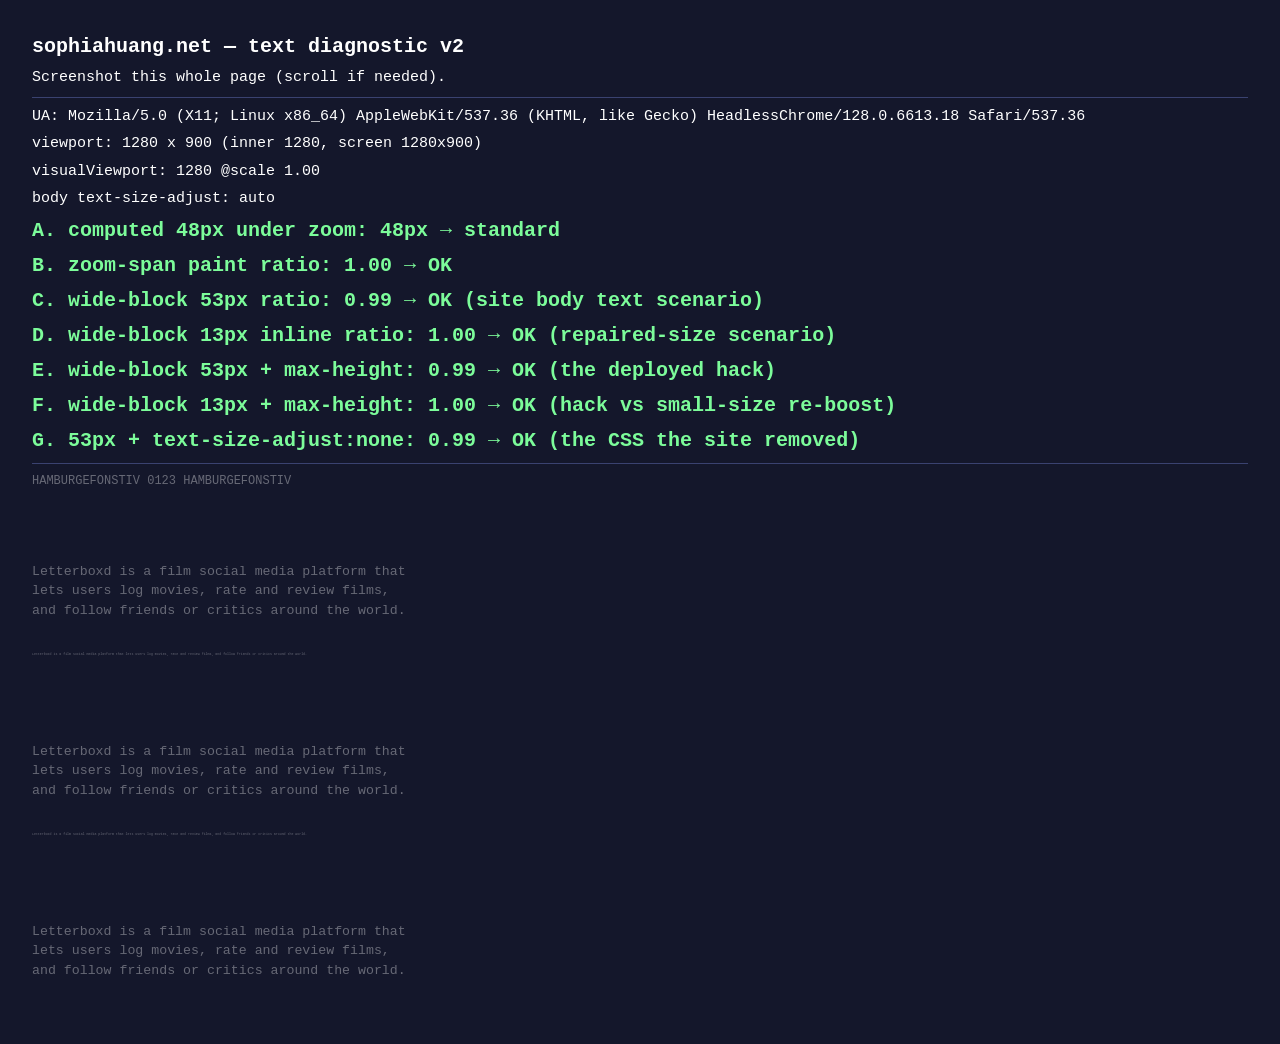
<file: t.html>
<!DOCTYPE html>
<html>
<head>
<meta charset="utf-8">
<meta name="viewport" content="width=device-width, initial-scale=1">
<title>text diagnostic</title>
<style>
  html, body { margin: 0; padding: 16px; background: #14172B; color: #fff; font: 15px/1.5 ui-monospace, monospace; }
  .row { margin: 5px 0; word-break: break-all; }
  .big { font-size: 20px; font-weight: bold; }
  .ok { color: #7CFC9A; } .bad { color: #FF8A8A; }
  hr { border: 0; border-top: 1px solid #3A4270; }
  .probe { position: relative; height: 90px; overflow: hidden; opacity: 0.35; }
</style>
</head>
<body>
<div class="big">sophiahuang.net — text diagnostic v2</div>
<div class="row">Screenshot this whole page (scroll if needed).</div>
<hr>
<div id="out"></div>
<hr>
<!-- probe A/B: zoomed span, computed + painted -->
<div class="probe"><div id="zw" style="zoom:0.25"><span id="pa" style="font-size:48px; white-space:nowrap; display:inline-block">HAMBURGEFONSTIV 0123 HAMBURGEFONSTIV</span></div></div>
<!-- probe C/D: wide block under zoom, like the real site (C: normal size, D: small inline like a repaired size) -->
<div class="probe"><div style="zoom:0.25"><div id="wideC" style="width:1500px">
  <span id="pc" style="font-size:53px">Letterboxd is a film social media platform that lets users log movies, rate and review films, and follow friends or critics around the world.</span>
</div></div></div>
<div class="probe"><div style="zoom:0.25"><div id="wideD" style="width:1500px">
  <span id="pd" style="font-size:13px">Letterboxd is a film social media platform that lets users log movies, rate and review films, and follow friends or critics around the world.</span>
</div></div></div>
<!-- probe E: same wide block but with the max-height autosizing killer -->
<div class="probe"><div style="zoom:0.25"><div id="wideE" style="width:1500px; max-height:1000000px">
  <span id="pe" style="font-size:53px; max-height:1000000px">Letterboxd is a film social media platform that lets users log movies, rate and review films, and follow friends or critics around the world.</span>
</div></div></div>
<!-- probe F: small inline size + the max-height killer — does the hack stop the small-size re-boost? -->
<div class="probe"><div style="zoom:0.25"><div id="wideF" style="width:1500px; max-height:1000000px">
  <span id="pf" style="font-size:13px; max-height:1000000px">Letterboxd is a film social media platform that lets users log movies, rate and review films, and follow friends or critics around the world.</span>
</div></div></div>
<!-- probe G: text-size-adjust none — the CSS the site used to ship; does it PIN text to raw size under zoom? -->
<div class="probe"><div style="zoom:0.25; -webkit-text-size-adjust:none; text-size-adjust:none"><div style="width:1500px">
  <span id="pg" style="font-size:53px; -webkit-text-size-adjust:none; text-size-adjust:none">Letterboxd is a film social media platform that lets users log movies, rate and review films, and follow friends or critics around the world.</span>
</div></div></div>
<script>
(function () {
  var out = document.getElementById('out');
  function row(label, val, cls) {
    var d = document.createElement('div');
    d.className = 'row' + (cls ? ' ' + cls : '');
    d.textContent = label + ': ' + val;
    out.appendChild(d);
  }
  function paintRatio(el, zoomFactor) {
    var cs = getComputedStyle(el);
    var spec = parseFloat(el.style.fontSize); // the size we authored
    var ctx = document.createElement('canvas').getContext('2d');
    ctx.font = cs.fontStyle + ' ' + cs.fontWeight + ' ' + spec + 'px ' + cs.fontFamily;
    var exp = ctx.measureText(el.textContent).width * zoomFactor;
    var rng = document.createRange();
    rng.selectNodeContents(el);
    var got = 0, rects = rng.getClientRects();
    for (var i = 0; i < rects.length; i++) got += rects[i].width;
    return { r: got / exp, exp: exp, got: got };
  }
  function verdict(label, m, note) {
    var bad = m.r > 1.4;
    row(label, m.r.toFixed(2) + (bad ? '  → INFLATED' : '  → OK') + (note ? ' (' + note + ')' : ''), bad ? 'bad big' : 'ok big');
  }
  row('UA', navigator.userAgent);
  row('viewport', document.documentElement.clientWidth + ' x ' + document.documentElement.clientHeight + ' (inner ' + window.innerWidth + ', screen ' + screen.width + 'x' + screen.height + ')');
  row('visualViewport', window.visualViewport ? (Math.round(window.visualViewport.width) + ' @scale ' + window.visualViewport.scale.toFixed(2)) : 'n/a');
  row('body text-size-adjust', getComputedStyle(document.body).webkitTextSizeAdjust || '(n/a)');
  var measured = false;
  function measure() {
    if (measured) return; measured = true;
    var pa = document.getElementById('pa');
    var caz = parseFloat(getComputedStyle(pa).fontSize);
    row('A. computed 48px under zoom', caz + 'px' + (Math.abs(caz - 48) > 1 ? '  → LEGACY ZOOM MODEL' : '  → standard'), Math.abs(caz - 48) > 1 ? 'bad big' : 'ok big');
    verdict('B. zoom-span paint ratio', paintRatio(pa, 0.25));
    verdict('C. wide-block 53px ratio', paintRatio(document.getElementById('pc'), 0.25), 'site body text scenario');
    verdict('D. wide-block 13px inline ratio', paintRatio(document.getElementById('pd'), 0.25), 'repaired-size scenario');
    verdict('E. wide-block 53px + max-height', paintRatio(document.getElementById('pe'), 0.25), 'the deployed hack');
    verdict('F. wide-block 13px + max-height', paintRatio(document.getElementById('pf'), 0.25), 'hack vs small-size re-boost');
    verdict('G. 53px + text-size-adjust:none', paintRatio(document.getElementById('pg'), 0.25), 'the CSS the site removed');
  }
  if (document.fonts && document.fonts.ready) { document.fonts.ready.then(function () { setTimeout(measure, 150); }); setTimeout(measure, 1500); }
  else setTimeout(measure, 400);
})();
</script>
</body>
</html>
</file>
